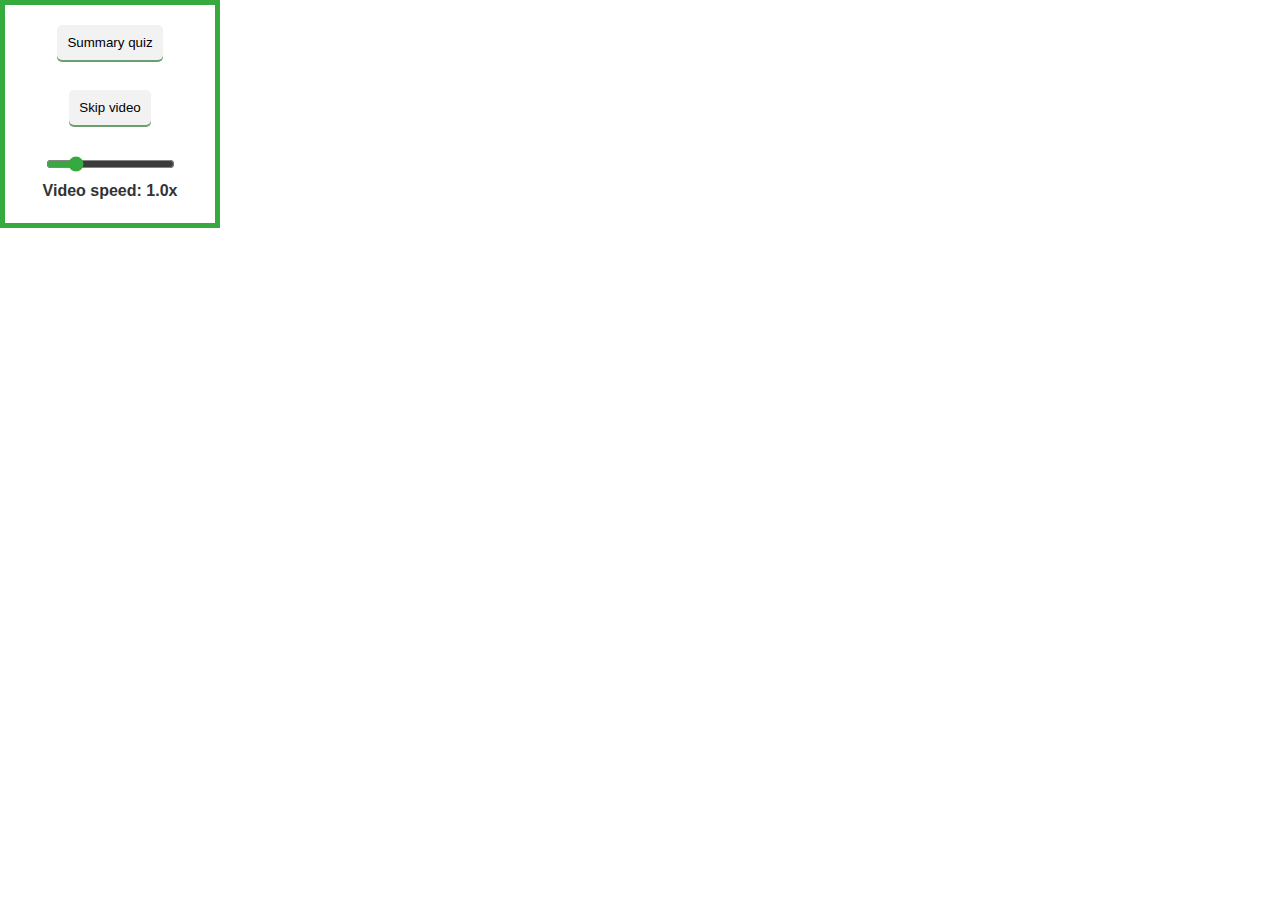
<file: src/popup/popup.html>
<!DOCTYPE html>
<html>
    <head>
        <title>Better Learn</title>
        <link rel="stylesheet" href="popup.css">
    </head>
    <body>
        <div id="container">
            <div class="c" id="c1">
                <input type="button" value="Summary quiz" name="diagnosticQuiz" id="diagnosticQuiz">
            </div>

            <div class="c" id="c2">
                <input type="button" value="Skip video" name="videoSkip" id="videoSkip">
            </div>

            <div class="c" id="c3">
                <input type="range" value="1" min="0" max="5" step="0.1" name="speed" id="speed"><br>
                <label for="speed" id="speedLabel">Video speed: 1.0x</label>
                <p id="speedWarning">Above 3.5x speed, in-video questions will not be triggered.</p>
            </div>
        </div>

        <script src="popup.js"></script>
    </body>
</html>
</file>
<file: src/popup/popup.css>
:root {
    --up-green: rgb(54, 169, 63);
    --almost-black: rgb(51, 51, 51);
    --almost-white: rgb(242, 242, 242);
    --grey: rgb(228, 228, 228);
    --light-green: rgb(106, 160, 110);
}

body {
    width: 200px;
    border: 5px solid var(--up-green);
    margin: 0;
    padding: 5px;
    color: var(--almost-black);
    font-family: "Open Sans", sans-serif;
    font-style: normal;
    font-weight: 600;
    line-height: 1.5;
}

#container {
    display: flex;
    flex-direction: column;
}

.c {
    margin: 15px 10px 15px 10px;
    text-align: center;
}

.c > * {
    margin: auto;
}

input {
    accent-color: var(--up-green);
}

input:hover {
    cursor: pointer;
    background-color: var(--grey);
}

input[type="button"] {
    background-color: var(--almost-white);
    box-shadow: 0 2px 0 0 var(--light-green);
    padding: 10px;
    border-radius: 5px;
    border: none;
}

input:active[type="button"] {
    box-shadow: none;
    transform: translateY(2px);
}

input[type="number"] {
    width: 50px;
    padding: 5px;
    margin-right: 10px;
    transform: translateY(1px);
}

input:hover[type="number"] {
    background-color: var(--almost-white);
}

p {
    width: 100%;
    font-weight: 300;
}

#speedWarning {
    display: none;
    font-size: 12px;
    font-style: italic;
}

.speedHigh {
    display: block !important;
}
</file>
